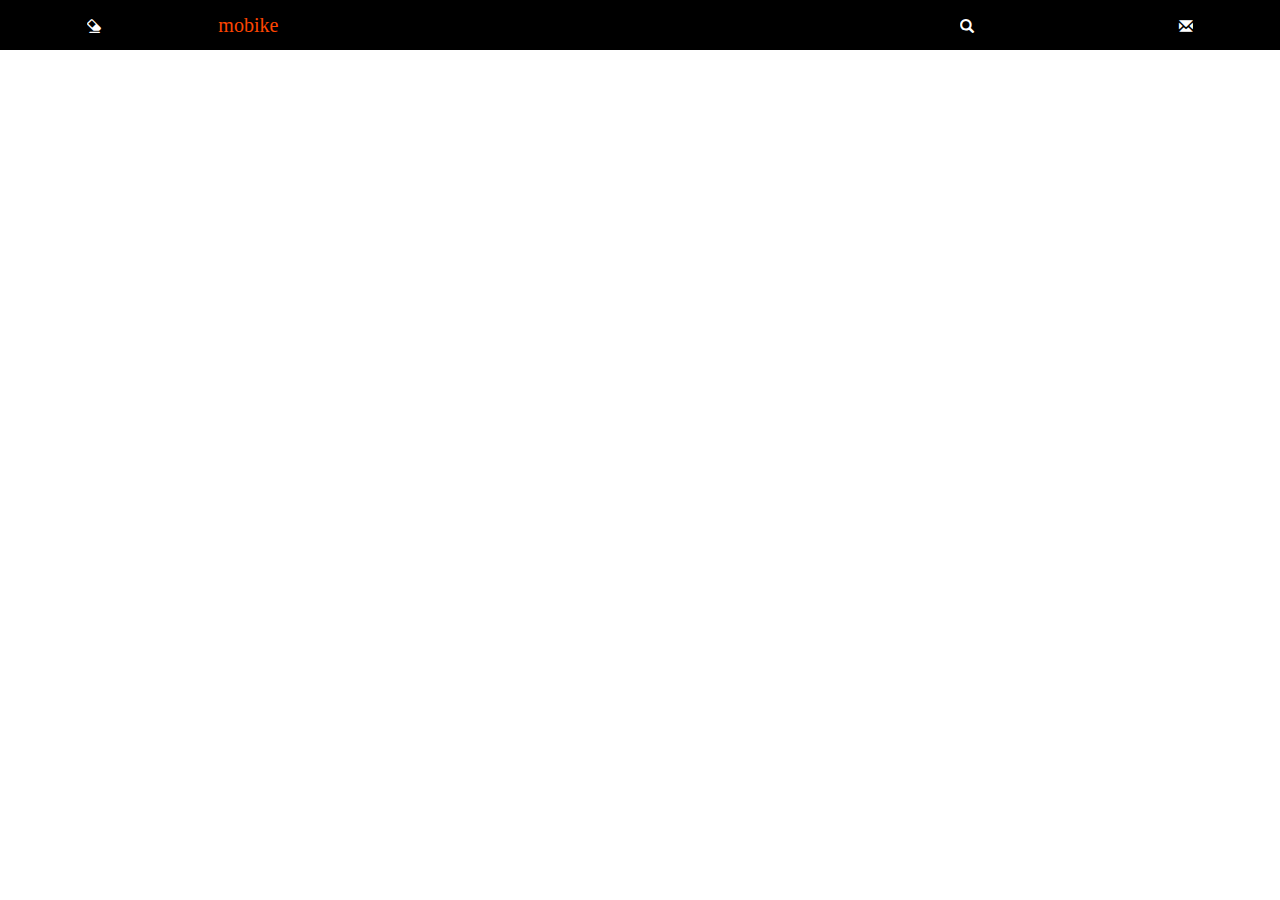
<file: map.html>
<!doctype html>

<head>
    <!-- <base href="//webapi.amap.com/ui/1.0/ui/misc/PositionPicker/examples/" /> -->
  <meta charset="utf-8">
  <meta http-equiv="X-UA-Compatible" content="chrome=1">
  <meta name="viewport" content="initial-scale=1.0, user-scalable=no, width=device-width">
  
  <title>mobike</title>
  <!-- 引入bootstrap -->
  <link rel="stylesheet" href="lib/bootstrap/css/bootstrap.css">
  <!-- 引入base -->
  <link rel="stylesheet" href="css/base.css">

  <style type="text/css">
    body,
    html,
    #container {
      height: 100%;
      margin: 0px;
    }

    #header {
      position: fixed;
      height: 50px;
      background-color: #000;
      width: 100%;
      z-index: 2;
    }

    #header .row div {
      color: #fff;
      height: 50px;
    }

    #header .row div em {
      color: orangered;
      font-size: 20px;
      font-family: inherit;
      line-height: 50px;
    }

    #header .row div span {
      text-align: center;
      display: block;
      line-height: 50px;
    }
  </style>
  <title>地图</title>
</head>

<body>
  <div id="header">
    <div class="row">
      <div class="col-lg-2 col-md-2 col-ms-2 col-xs-2 mo-user">
        <span class="glyphicon glyphicon-erase"></span>
      </div>
      <div class="col-lg-6 col-md-6 col-ms-6 col-xs-6 mo-logo">
        <em>mobike</em>
      </div>
      <div class="col-lg-2 col-md-2 col-ms-2 col-xs-2 mo-search">
        <span class="glyphicon glyphicon-search"></span>
      </div>
      <div class="col-lg-2 col-md-2 col-ms-2 col-xs-2 mo-info">
        <span class="glyphicon glyphicon-envelope"></span>
      </div>
    </div>
  </div>
  <div id="container" tabindex="0"></div>
  <!-- 引入jQuery -->
  <script src="lib/jquery/jquery.js"></script>
  <!-- 引入bootstrap -->
  <script src="lib/bootstrap/js/bootstrap.js"></script>
  <!-- <script type="text/javascript" src='//webapi.amap.com/maps?v=1.4.0&key=91aabb541c4fd26d30c1bc3baa95450c&plugin=AMap.ToolBar'></script> -->
  <script type="text/javascript" src="http://webapi.amap.com/maps?v=1.4.0&key=91aabb541c4fd26d30c1bc3baa95450c"></script>
  <!-- <script type="text/javascript">
    var map = new AMap.Map('container', {
      resizeEnable: true,
      zoom: 10,
    });
    new AMap.Marker({
      map: map,
      icon: new AMap.Icon({
        size: new AMap.Size(40, 50),  //图标大小
        image: "http://webapi.amap.com/theme/v1.3/images/newpc/way_btn2.png",
        imageOffset: new AMap.Pixel(0, -60),


      })
    });
    
   </script> -->
  <script src="//webapi.amap.com/ui/1.0/main.js?v=1.0.11"></script>
  <script type="text/javascript">
    AMapUI.loadUI(['misc/PositionPicker'], function (PositionPicker) {
        var map = new AMap.Map('container', {
            resizeEnable: true,
            zoom: 20
        })
        var positionPicker = new PositionPicker({
            mode: 'dragMap',//设定为拖拽地图模式，可选'dragMap'、'dragMarker'，默认为'dragMap'
            map: map//依赖地图对象
        });

        positionPicker.on('success', function (positionResult) {
            $("#address").html(positionResult.address);
            console.log(positionResult.position);
        })

        positionPicker.on('fail', function (positionResult) {
            alert("获取地理位置失败");
            // 海上或海外无法获得地址信息
        })
        positionPicker.start();

        map.plugin('AMap.Geolocation', function() {
            geolocation = new AMap.Geolocation({
                enableHighAccuracy: true,//是否使用高精度定位，默认:true
                timeout: 10000,          //超过10秒后停止定位，默认：无穷大
                buttonOffset: new AMap.Pixel(10, 10),//定位按钮与设置的停靠位置的偏移量，默认：Pixel(10, 20)
                zoomToAccuracy: true,      //定位成功后调整地图视野范围使定位位置及精度范围视野内可见，默认：false
                buttonPosition:'RB'
            });
            map.addControl(geolocation);
            geolocation.getCurrentPosition();
            AMap.event.addListener(geolocation, 'complete', onComplete);//返回定位信息
            AMap.event.addListener(geolocation, 'error', onError);      //返回定位出错信息
        });

        //解析定位错误信息
        function onError(data) {
            document.getElementById('tip').innerHTML = '定位失败';
        }

        map.plugin('AMap.Scale', function () {
            scale=new AMap.Scale();
            map.addControl(scale);
        })

        var circle = new AMap.Circle({
            radius: 100,
            fillOpacity: 0.2,
            strokeWeight: 1
        })

        circle.setMap(map);
    });
</script>

</body>

</html>
</file>
<file: css/base.css>
@charset "utf-8";
/* CSS Document */
* {
  margin: 0px;
  padding: 0px;
  box-sizing: border-box;
}
body {
  font-family: "Microsoft YaHei";
}
html,
body {
  width: 100%;
  height: 100%;
}
ol,
ul {
  list-style: none;
}
input,
select,
form images,
button {
  vertical-align: middle;
  -webkit-tap-highlight-color: transparent;
  outline: 0;
}
.clearfix:after {
  content: ".";
  display: block;
  height: 0;
  clear: both;
  visibility: hidden;
}
.clearfix {
  zoom: 1;
}
textarea {
  width: 95%;
}
a {
  color: #000;
  text-decoration: none !important;
  -webkit-tap-highlight-color: rgba(0, 0, 0, 0);
}
* {
  margin: 0;
  padding: 0;
}
table {
  border-collapse: collapse;
  border-spacing: 0;
}
ul,
ol,
li {
  list-style: none;
}
em,
i {
  font-style: normal;
}
img {
  border: none;
}
input,
img {
  vertical-align: middle;
}
body {
  color: #000;
  font-family: "Microsoft YaHei";
  background: #FFF;
  overflow-x: hidden;
}
.left {
  float: left;
}
.right {
  float: right;
}
</file>
